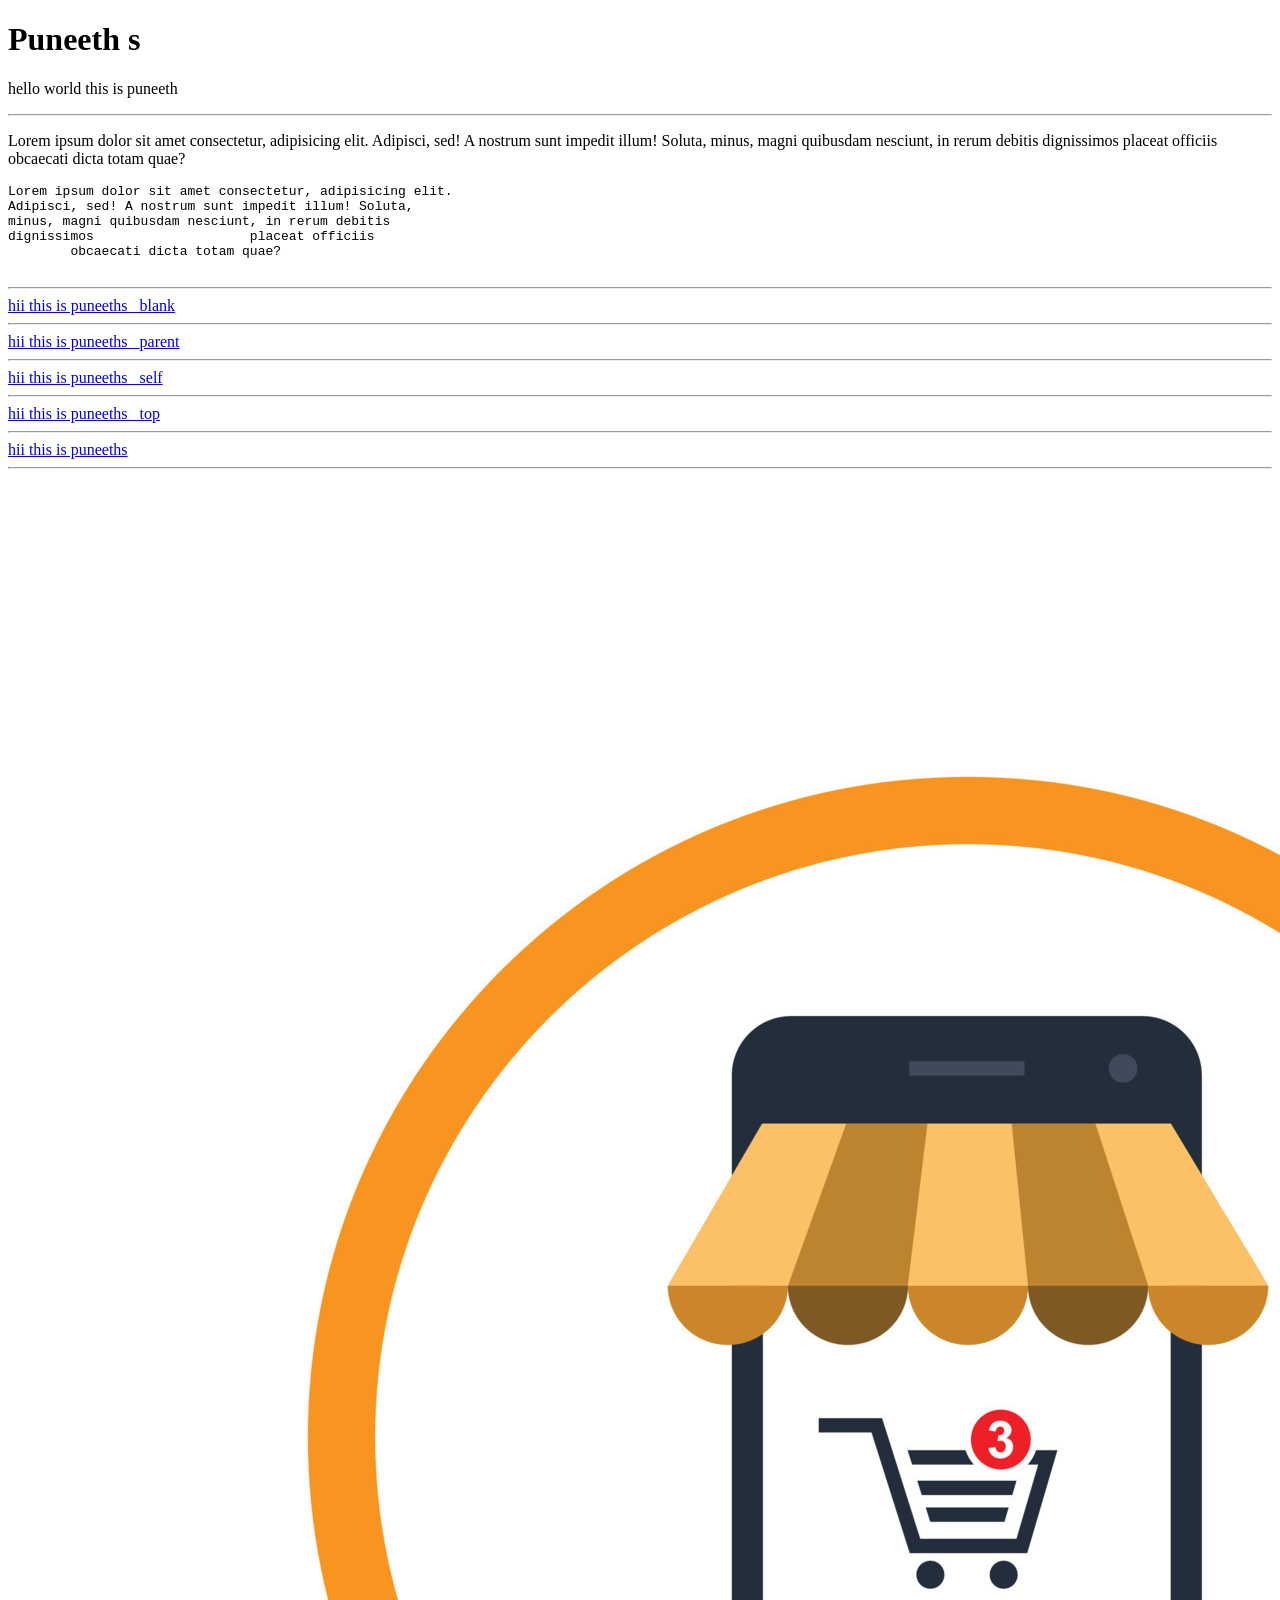
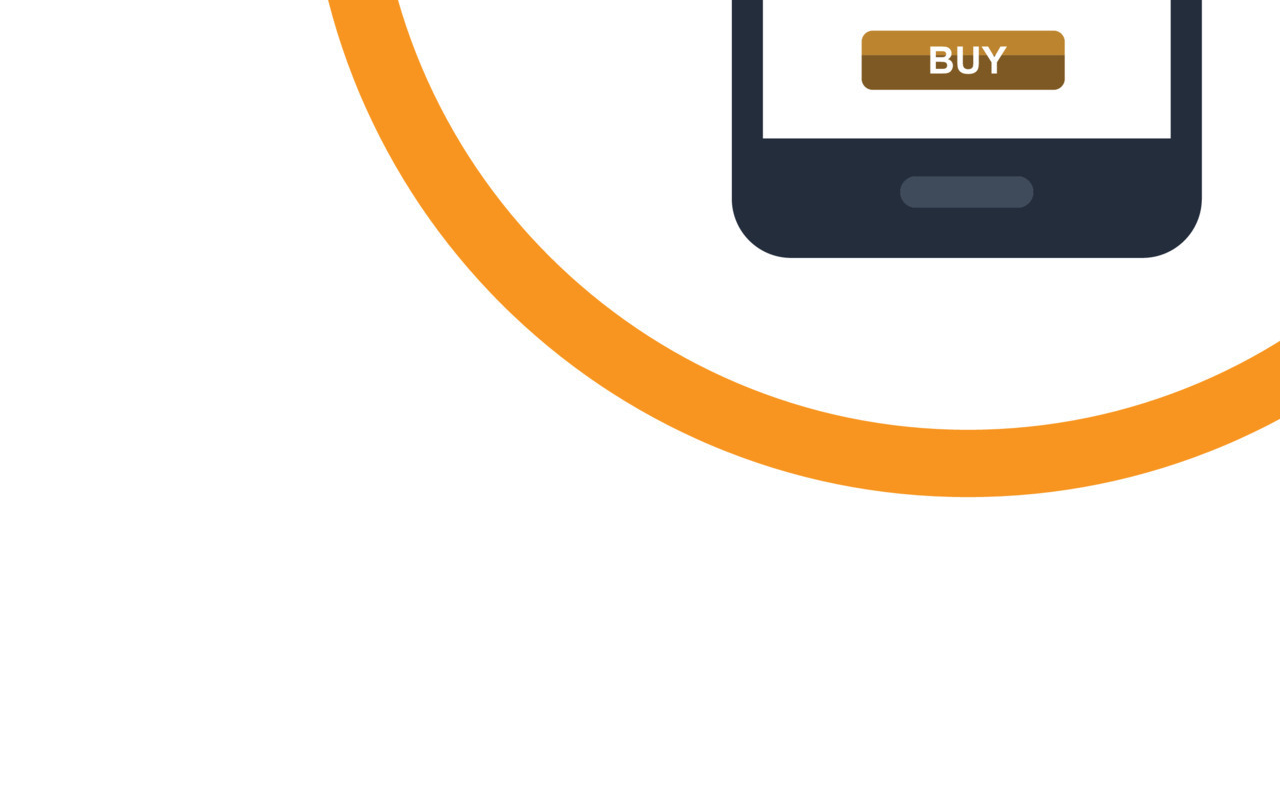
<file: index.html>
<!-- its a document type of html -->
<!DOCTYPE html>

<!-- this is html document   what is lang="en"  =>
 the a language where en is english -->

<!-- what is attrubute 
  some additional information about the element or a tag 
 -->
<html lang="en">

<!-- html have 2 children
head ?
body ?
-->

<head>
    <!-- meta tag 
     chartset = "UTF-8" 
    -->
    <meta charset="UTF-8">

    <!-- viewport -->
    <meta name="viewport" content="width=device-width, initial-scale=1.0">

    <link rel="icon" href="./image.png">

    <title>xyz</title>
</head>

<body>


    <h1>Puneeth s </h1>
    <p>hello world this is puneeth</p>

    <hr>

    <!-- p {
    display: block;
    margin-block-start: 1em;
    margin-block-end: 1em;
    margin-inline-start: 0px;
    margin-inline-end: 0px;
    unicode-bidi: isolate;
} -->

    <p>
        Lorem ipsum dolor sit amet consectetur, adipisicing elit.
        Adipisci, sed! A nostrum sunt impedit illum! Soluta,
        minus, magni quibusdam nesciunt, in rerum debitis
        dignissimos placeat officiis
        obcaecati dicta totam quae?
    </p>


    <!-- Pre {
    display: block;
    font-family: monospace;
    unicode-bidi: isolate;
    white-space: pre;
    white-space-collapse: ;
    text-wrap-mode: ;
    margin-block: 1em 1em;
    margin-block-start: ;
    margin-block-end: ;
    margin-inline: 0px;
    margin-inline-start: ;
    margin-inline-end: ;
} -->

    <pre>Lorem ipsum dolor sit amet consectetur, adipisicing elit. 
Adipisci, sed! A nostrum sunt impedit illum! Soluta,
minus, magni quibusdam nesciunt, in rerum debitis
dignissimos                    placeat officiis 
        obcaecati dicta totam quae?
    </pre>

    <hr>



    <a target="_blank"
        href="https://www.amazon.in/?tag=msndeskabkin-21&ref=pd_sl_3nvnap9gn3_e&adgrpid=1319415610409622&hvadid=82463739609610&hvnetw=o&hvqmt=e&hvbmt=be&hvdev=c&hvlocint=&hvlocphy=116074&hvtargid=kwd-82464407407007:loc-90&hydadcr=5622_2377266&mcid=e38656c3f41e34238d375bdea9d144ba">
        hii this is puneeths _blank</a>


    <br>
    <hr>

    <a target="_parent"
        href="https://www.amazon.in/?tag=msndeskabkin-21&ref=pd_sl_3nvnap9gn3_e&adgrpid=1319415610409622&hvadid=82463739609610&hvnetw=o&hvqmt=e&hvbmt=be&hvdev=c&hvlocint=&hvlocphy=116074&hvtargid=kwd-82464407407007:loc-90&hydadcr=5622_2377266&mcid=e38656c3f41e34238d375bdea9d144ba">
        hii this is puneeths _parent</a>
    <br>
    <hr>
    <a target="_self"
        href="https://www.amazon.in/?tag=msndeskabkin-21&ref=pd_sl_3nvnap9gn3_e&adgrpid=1319415610409622&hvadid=82463739609610&hvnetw=o&hvqmt=e&hvbmt=be&hvdev=c&hvlocint=&hvlocphy=116074&hvtargid=kwd-82464407407007:loc-90&hydadcr=5622_2377266&mcid=e38656c3f41e34238d375bdea9d144ba">
        hii this is puneeths _self</a>

    <br>
    <hr>
    <a target="_top"
        href="https://www.amazon.in/?tag=msndeskabkin-21&ref=pd_sl_3nvnap9gn3_e&adgrpid=1319415610409622&hvadid=82463739609610&hvnetw=o&hvqmt=e&hvbmt=be&hvdev=c&hvlocint=&hvlocphy=116074&hvtargid=kwd-82464407407007:loc-90&hydadcr=5622_2377266&mcid=e38656c3f41e34238d375bdea9d144ba">
        hii this is puneeths _top</a>



    <br>
    <hr>
    <a
        href="https://www.amazon.in/?tag=msndeskabkin-21&ref=pd_sl_3nvnap9gn3_e&adgrpid=1319415610409622&hvadid=82463739609610&hvnetw=o&hvqmt=e&hvbmt=be&hvdev=c&hvlocint=&hvlocphy=116074&hvtargid=kwd-82464407407007:loc-90&hydadcr=5622_2377266&mcid=e38656c3f41e34238d375bdea9d144ba">
        hii this is puneeths </a>



    <br>
    <hr>
    <img src="./image.png" alt="">







</body>

</html>
</file>
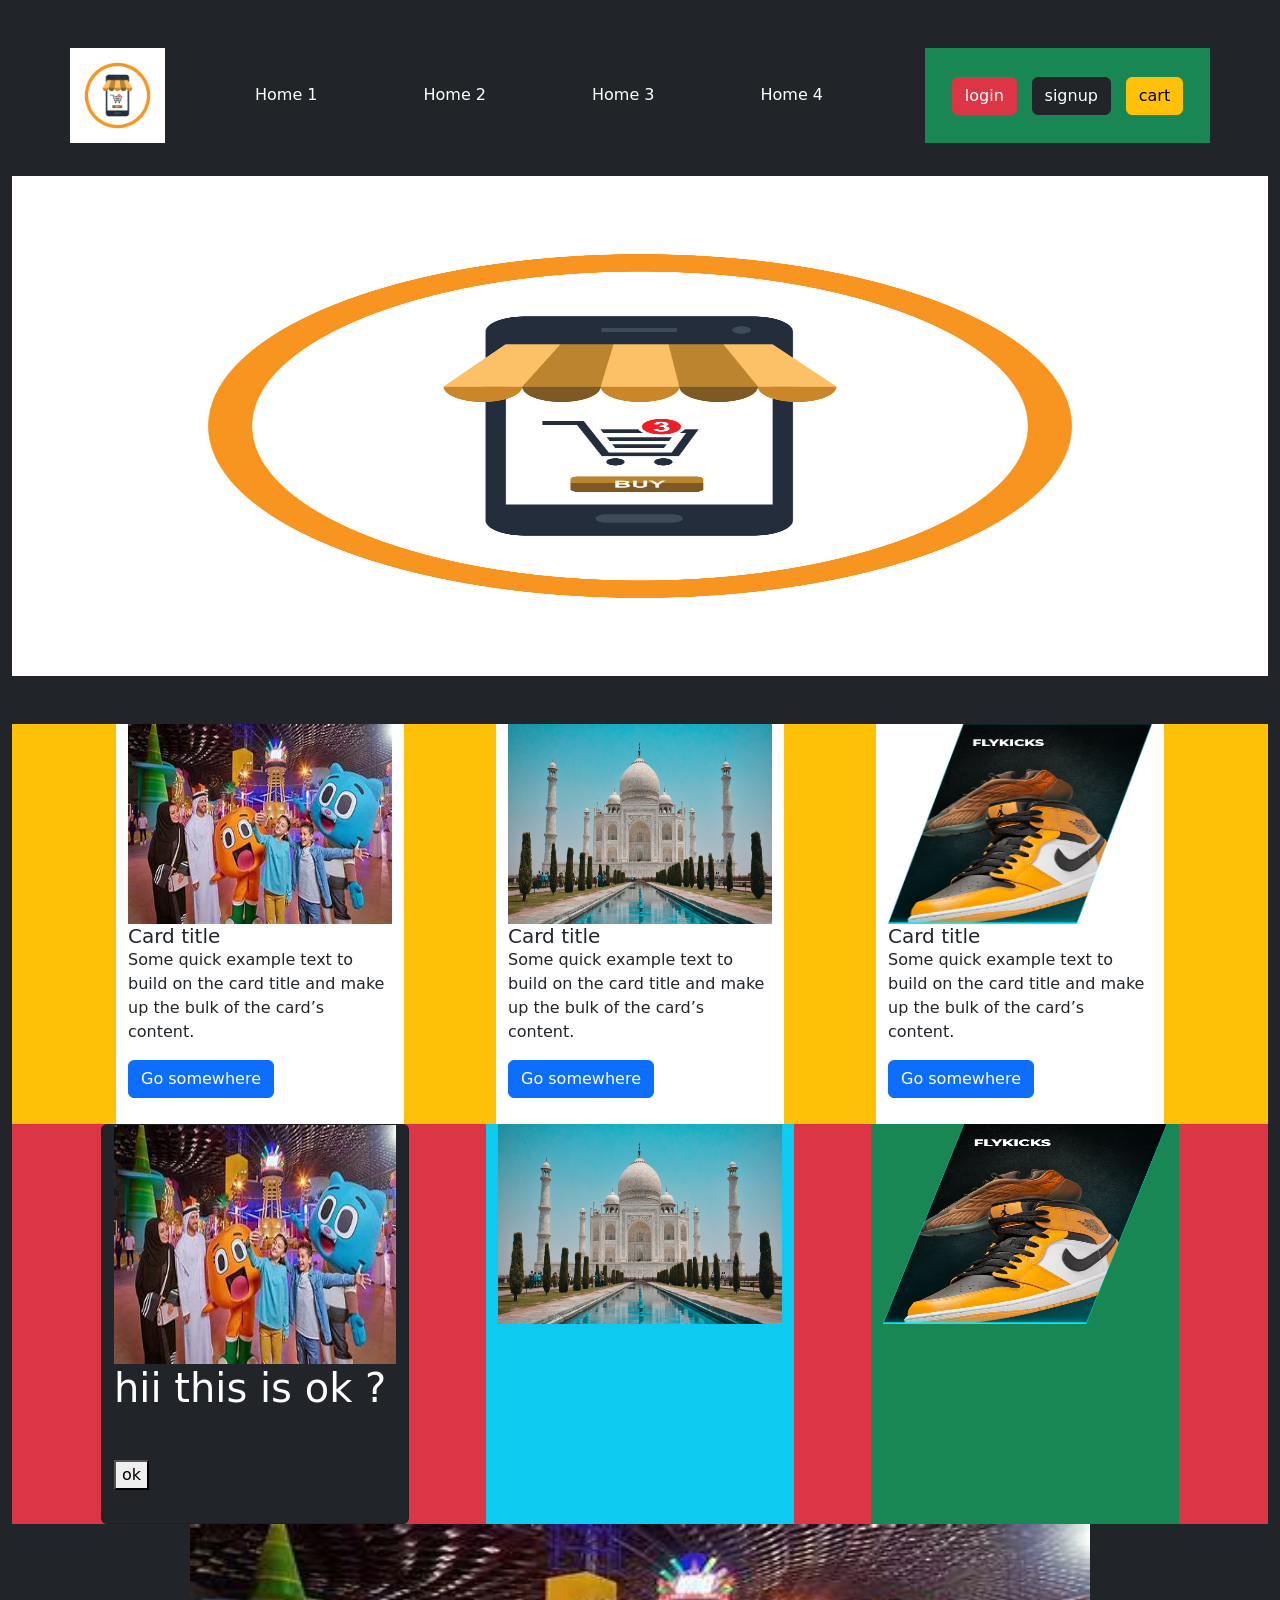
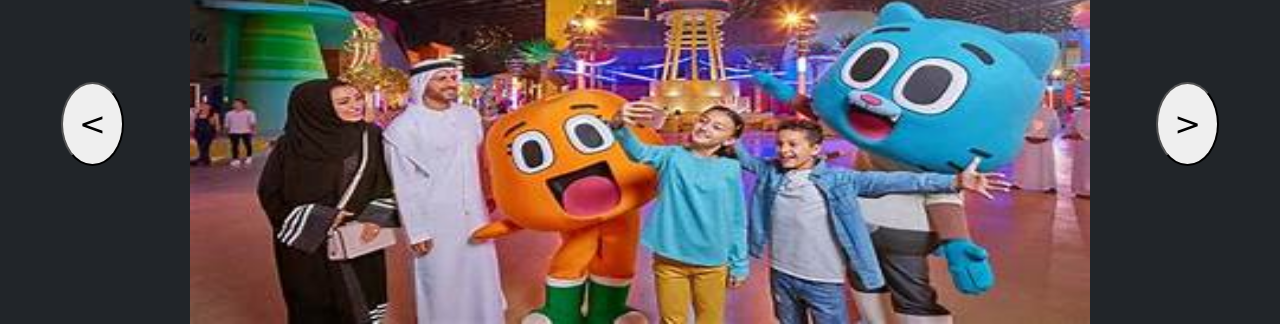
<file: day10/index.html>
<!doctype html>
<html lang="en">
  <head>
    <meta charset="utf-8" />
    <meta name="viewport" content="width=device-width, initial-scale=1" />
    <title>Bootstrap demo</title>
    <link
      href="https://cdn.jsdelivr.net/npm/bootstrap@5.3.8/dist/css/bootstrap.min.css"
      rel="stylesheet"
      integrity="sha384-sRIl4kxILFvY47J16cr9ZwB07vP4J8+LH7qKQnuqkuIAvNWLzeN8tE5YBujZqJLB"
      crossorigin="anonymous"
    />

    <style>
      .imgs {
        width: 100%;
        height: 100%;
      }
    </style>
  </head>
  <body>
    <main class="container-fluid bg-dark d-flex justify-content-center align-items-center flex-column" style="cursor: pointer">
      <!-- navbar start -->
      <nav class="container row mt-5 p-0" style="height: 80px">
        <div class="col-1 bg-primary p-0">
          <img src="../image.png" class="imgs" alt="" />
        </div>

        <div class="nav nav-underline d-flex align-items-center justify-content-evenly col-8">
          <a href="" class="nav-link text-white">Home 1</a>
          <a href="" class="nav-link text-white">Home 2</a>
          <a href="" class="nav-link text-white">Home 3</a>
          <a href="" class="nav-link text-white">Home 4</a>
        </div>

        <div class="col-3 bg-success d-flex align-items-center justify-content-evenly">
          <button class="btn btn-danger">login</button>
          <button class="btn btn-dark">signup</button>
          <button class="btn btn-warning">cart</button>
        </div>
      </nav>

      <!-- section1 start -->

      <section class="container-fluid row mt-5 bg-success" style="height: 500px; padding: 0">
        <img src="../image.png" alt="" height="100%" width="100%" class="p-0" />
      </section>

      <!-- section2 start -->
      <section class="container-fluid row mt-5 bg-warning d-flex justify-content-evenly align-content-between" style="height: 400px">
        <!-- card 1 -->
        <div class="col-4 h-100 bg-white" style="width: 18rem">
          <img src="./img1.png" class="h-50 w-100" alt="img1" />
          <div class="card-body">
            <h5 class="card-title">Card title</h5>
            <p class="card-text">Some quick example text to build on the card title and make up the bulk of the card’s content.</p>
            <a href="#" class="btn btn-primary">Go somewhere</a>
          </div>
        </div>

        <!-- card 2 -->

        <div class="col-4 h-100 bg-white" style="width: 18rem">
          <img src="./img2.png" class="h-50 w-100" alt="img2" />
          <div class="card-body">
            <h5 class="card-title">Card title</h5>
            <p class="card-text">Some quick example text to build on the card title and make up the bulk of the card’s content.</p>
            <a href="#" class="btn btn-primary">Go somewhere</a>
          </div>
        </div>

        <!-- card 3 -->
        <div class="col-4 h-100 bg-white" style="width: 18rem">
          <img src="./img3.png" class="h-50 w-100" alt="img3" />
          <div class="card-body">
            <h5 class="card-title">Card title</h5>
            <p class="card-text">Some quick example text to build on the card title and make up the bulk of the card’s content.</p>
            <a href="#" class="btn btn-primary">Go somewhere</a>
          </div>
        </div>
      </section>
      <!-- section3 start -->

      <section class="container-fluid row bg-danger d-flex justify-content-evenly" style="height: 400px">
        <!-- card1 -->
        <div class="card col-3 bg-dark h-100">
          <img src="./img1.png" alt="" style="width: 100%; height: 60%" />
          <div class="h-40">
            <h1 class="text-white">hii this is ok ?</h1>
            <p>this is a paragraph hiiiiii</p>
            <button>ok</button>
          </div>
        </div>
        <!-- card2 -->

        <div class="col-3 bg-info">
          <img src="./img2.png" alt="" style="width: 100%; height: 200px" />
        </div>
        <!-- card3 -->

        <div class="col-3 bg-success">
          <img src="./img3.png" alt="" style="width: 100%; height: 200px" />
        </div>
      </section>

      <!-- section4 start -->

      <section class="container-fluid row  d-flex justify-content-around align-items-center" style="height: 400px">
        <div class="col-1 h-100 d-flex align-items-center justify-content-center">
          <button class="p-3" style="border-radius: 50%; font-size: xx-large"><</button>
        </div>

        <div class="col-9  h-100 d-flex  overflow-auto">
          <img src="./img1.png" alt="" style="width: 100%; height: 100%" />
        </div>

        <div class="col-1 h-100  d-flex align-items-center justify-content-center">
          <button class="p-3" style="border-radius: 50%; font-size: xx-large">></button>
        </div>
      </section>

      <!-- section5 start -->
      <!-- section6 start -->
    </main>

    <script
      src="https://cdn.jsdelivr.net/npm/bootstrap@5.3.8/dist/js/bootstrap.bundle.min.js"
      integrity="sha384-FKyoEForCGlyvwx9Hj09JcYn3nv7wiPVlz7YYwJrWVcXK/BmnVDxM+D2scQbITxI"
      crossorigin="anonymous"
    ></script>
  </body>
</html>
</file>
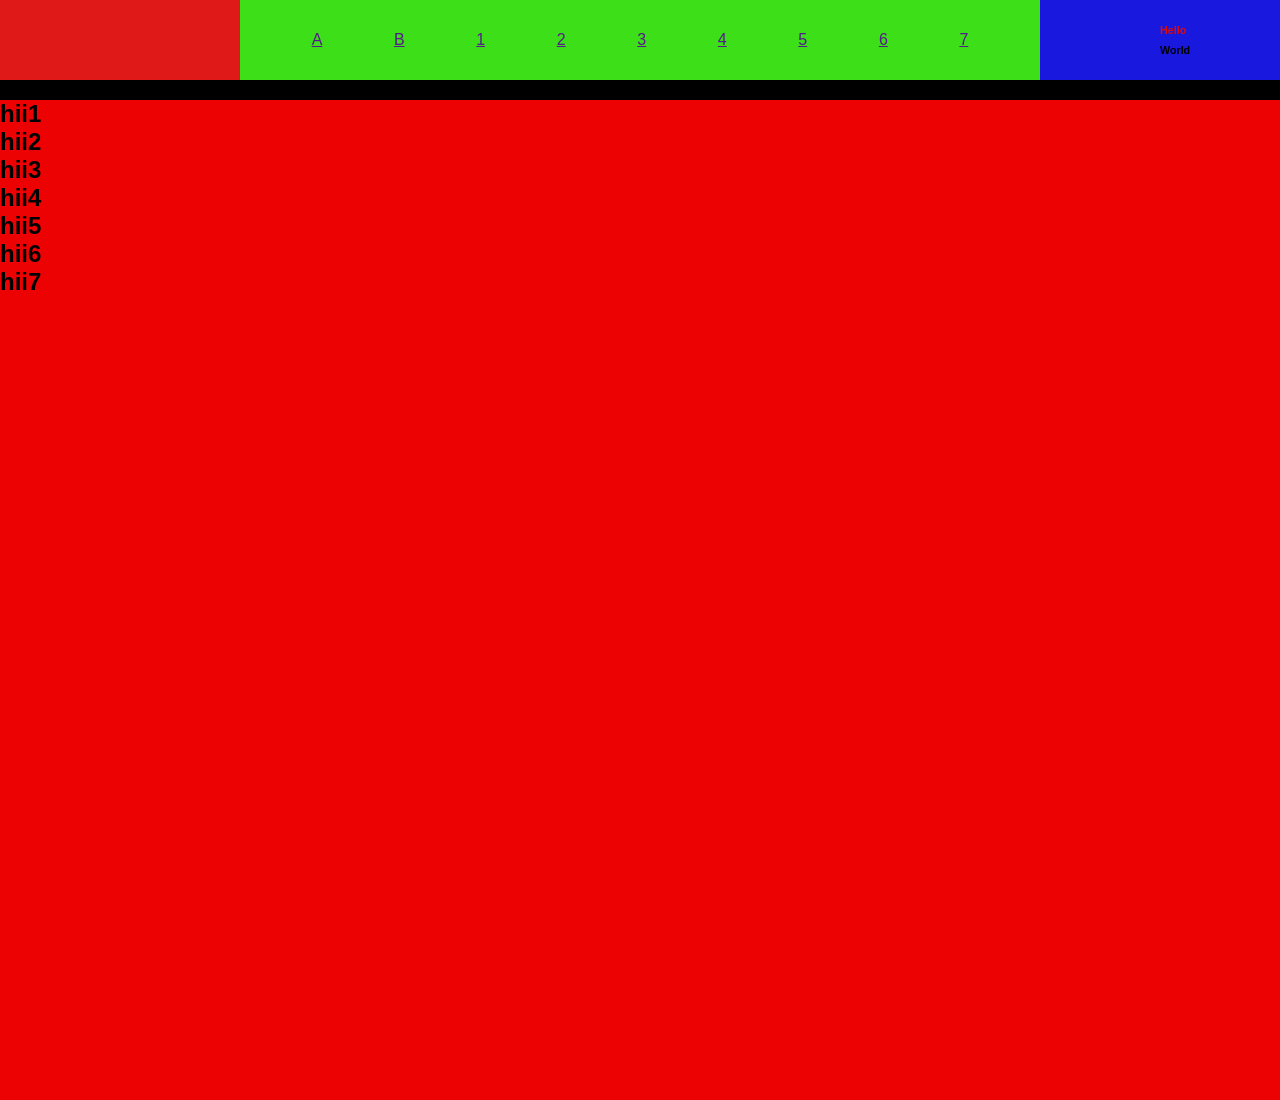
<file: day6/index.html>
<!doctype html>
<html lang="en">
  <head>
    <meta charset="UTF-8" />
    <meta name="viewport" content="width=device-width, initial-scale=1.0" />
    <title>Document</title>

    <link rel="stylesheet" href="./style.css" />
  </head>
  <body>
    <main>
      <!-- start nav -->

      <nav>
        <div class="nav-logo"></div>
        <div class="nav-menu">
          <a href="">A</a>
          <a href="">B</a>
          <a href="">1</a><a href="">2</a><a href="">3</a><a href="">4</a><a href="">5</a><a href="">6</a><a href="">7</a>
        </div>

        <div class="nav-dummy">
          <h6 class="h6">Hello</h6>
          <h6 id="h6">World</h6>
        </div>
      </nav>
      <!-- end nav -->

      <!-- start section1 -->
      <section class="s1">
        <div class="s1-b1">
          <h1>hii1</h1>
          <h1>hii2</h1>
          <h1>hii3</h1>
          <h1>hii4</h1>
          <h1>hii5</h1>
          <h1>hii6</h1>
          <h1>hii7</h1>
        </div>
        <div class="s1-b2"></div>
      </section>
      <!-- end section1 -->

      <!-- start section2 -->

      <section>
        <article class="card">
          <div></div>
          <div></div>
        </article>
        <article class="card">
          <div></div>
          <div></div>
        </article>
        <article class="card">
          <div></div>
          <div></div>
        </article>
        <article class="card">
          <div></div>
          <div></div>
        </article>
        <article class="card">
          <div></div>
          <div></div>
        </article>
        <article class="card">
          <div></div>
          <div></div>
        </article>
      </section>
      <!-- end section2 -->

      <!-- start section3 -->

      <section>
        <article>
          <div></div>
          <div></div>
        </article>
        <article>
          <div></div>
          <div></div>
        </article>
        <article>
          <div></div>
          <div></div>
        </article>
      </section>
      <!-- end section3 -->

      <!-- start section4 -->

      <section></section>
      <!-- end section4 -->

      <!-- start section5 -->

      <section>
        <article></article>
        <article></article>
      </section>
      <!-- end section5 -->

      <!-- start footer -->
      <footer></footer>
      <!-- end footer -->
    </main>
  </body>
</html>
</file>
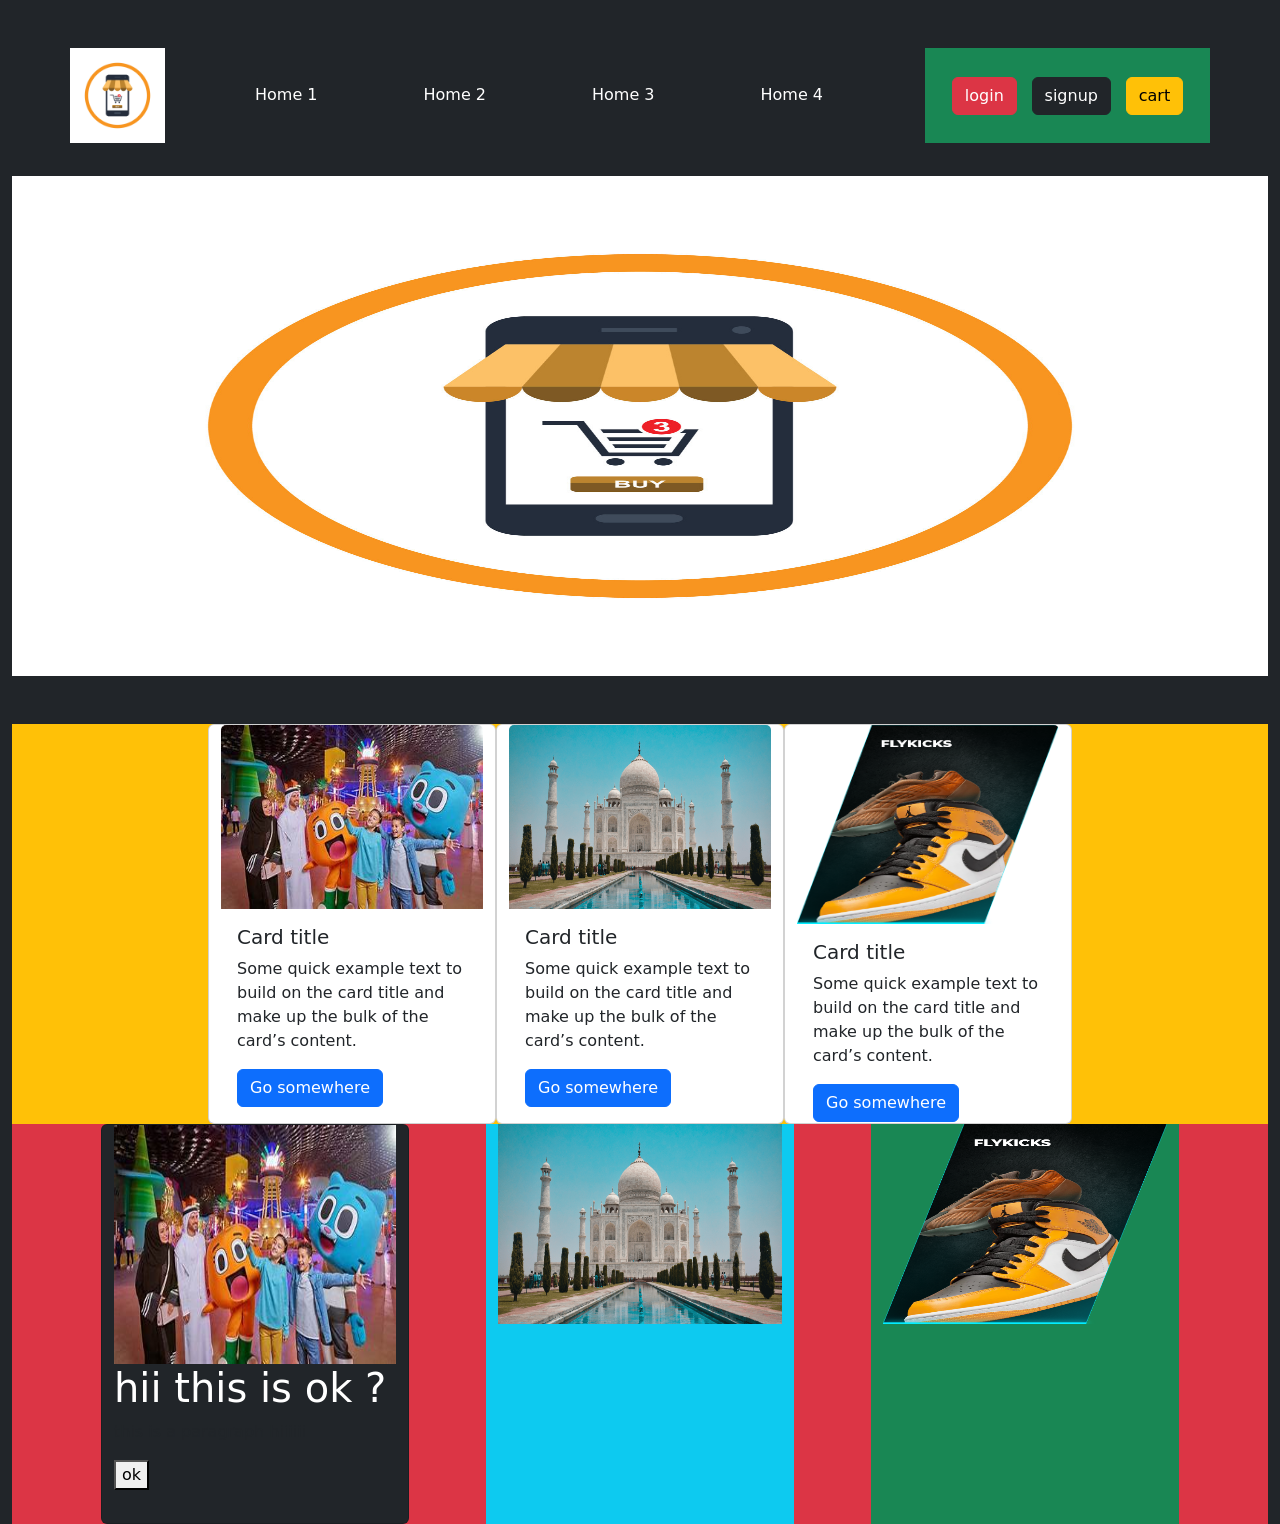
<file: day7-8-9/index.html>
<!doctype html>
<html lang="en">
  <head>
    <meta charset="utf-8" />
    <meta name="viewport" content="width=device-width, initial-scale=1" />
    <title>Bootstrap demo</title>
    <link
      href="https://cdn.jsdelivr.net/npm/bootstrap@5.3.8/dist/css/bootstrap.min.css"
      rel="stylesheet"
      integrity="sha384-sRIl4kxILFvY47J16cr9ZwB07vP4J8+LH7qKQnuqkuIAvNWLzeN8tE5YBujZqJLB"
      crossorigin="anonymous"
    />

    <style>
      .imgs {
        width: 100%;
        height: 100%;
      }
    </style>
  </head>
  <body>
    <main class="container-fluid bg-dark d-flex justify-content-center align-items-center flex-column" style="cursor: pointer">
      <!-- navbar start -->
      <nav class="container row mt-5 p-0" style="height: 80px">
        <div class="col-1 bg-primary p-0">
          <img src="../image.png" class="imgs" alt="" />
        </div>

        <div class="nav nav-underline d-flex align-items-center justify-content-evenly col-8">
          <a href="" class="nav-link text-white">Home 1</a>
          <a href="" class="nav-link text-white">Home 2</a>
          <a href="" class="nav-link text-white">Home 3</a>
          <a href="" class="nav-link text-white">Home 4</a>
        </div>

        <div class="col-3 bg-success d-flex align-items-center justify-content-evenly">
          <button class="btn btn-danger">login</button>
          <button class="btn btn-dark">signup</button>
          <button class="btn btn-warning">cart</button>
        </div>
      </nav>

      <!-- section1 start -->

      <section class="container-fluid row mt-5 bg-success" style="height: 500px; padding: 0">
        <img src="../image.png" alt="" height="100%" width="100%" class="p-0" />
      </section>

      <!-- section2 start -->
      <section class="container-fluid row mt-5 bg-warning d-flex justify-content-center align-content-between" style="height: 400px">
        <!-- card 1 -->
        <div class="card col-3 h-100" style="width: 18rem">
          <img src="./img1.png" class="card-img-top h-50" alt="img1" />
          <div class="card-body">
            <h5 class="card-title">Card title</h5>
            <p class="card-text">Some quick example text to build on the card title and make up the bulk of the card’s content.</p>
            <a href="#" class="btn btn-primary">Go somewhere</a>
          </div>
        </div>

        <!-- card 2 -->

        <div class="card col-3 h-100" style="width: 18rem">
          <img src="./img2.png" class="card-img-top h-50" alt="img2" />
          <div class="card-body">
            <h5 class="card-title">Card title</h5>
            <p class="card-text">Some quick example text to build on the card title and make up the bulk of the card’s content.</p>
            <a href="#" class="btn btn-primary">Go somewhere</a>
          </div>
        </div>

        <!-- card 3 -->
        <div class="card col-3 h-100" style="width: 18rem">
          <img src="./img3.png" class="card-img-top h-50" alt="img3" />
          <div class="card-body">
            <h5 class="card-title">Card title</h5>
            <p class="card-text">Some quick example text to build on the card title and make up the bulk of the card’s content.</p>
            <a href="#" class="btn btn-primary">Go somewhere</a>
          </div>
        </div>
      </section>
      <!-- section3 start -->

      <section class="container-fluid row bg-danger d-flex justify-content-evenly" style="height: 400px">
        <!-- card1 -->
        <div class="card col-3 bg-dark h-100" >
          <img src="./img1.png" alt="" style="width: 100%; height: 60%;">
          <div class="h-40">
            <h1 class=" text-white">hii this is ok ? </h1>
             <p>this is a paragraph hiiiiii</p>
             <button>ok</button>
          </div>

        </div>
        <!-- card2 -->

        <div class="col-3 bg-info">

          <img src="./img2.png" alt="" style="width: 100%; height: 200px;">

        </div>
        <!-- card3 -->

        <div class="col-3 bg-success">
          <img src="./img3.png" alt="" style="width: 100%; height: 200px;">


        </div>
      </section>

      <!-- section4 start -->
      <!-- section5 start -->
      <!-- section6 start -->
    </main>

    <script
      src="https://cdn.jsdelivr.net/npm/bootstrap@5.3.8/dist/js/bootstrap.bundle.min.js"
      integrity="sha384-FKyoEForCGlyvwx9Hj09JcYn3nv7wiPVlz7YYwJrWVcXK/BmnVDxM+D2scQbITxI"
      crossorigin="anonymous"
    ></script>
  </body>
</html>
</file>
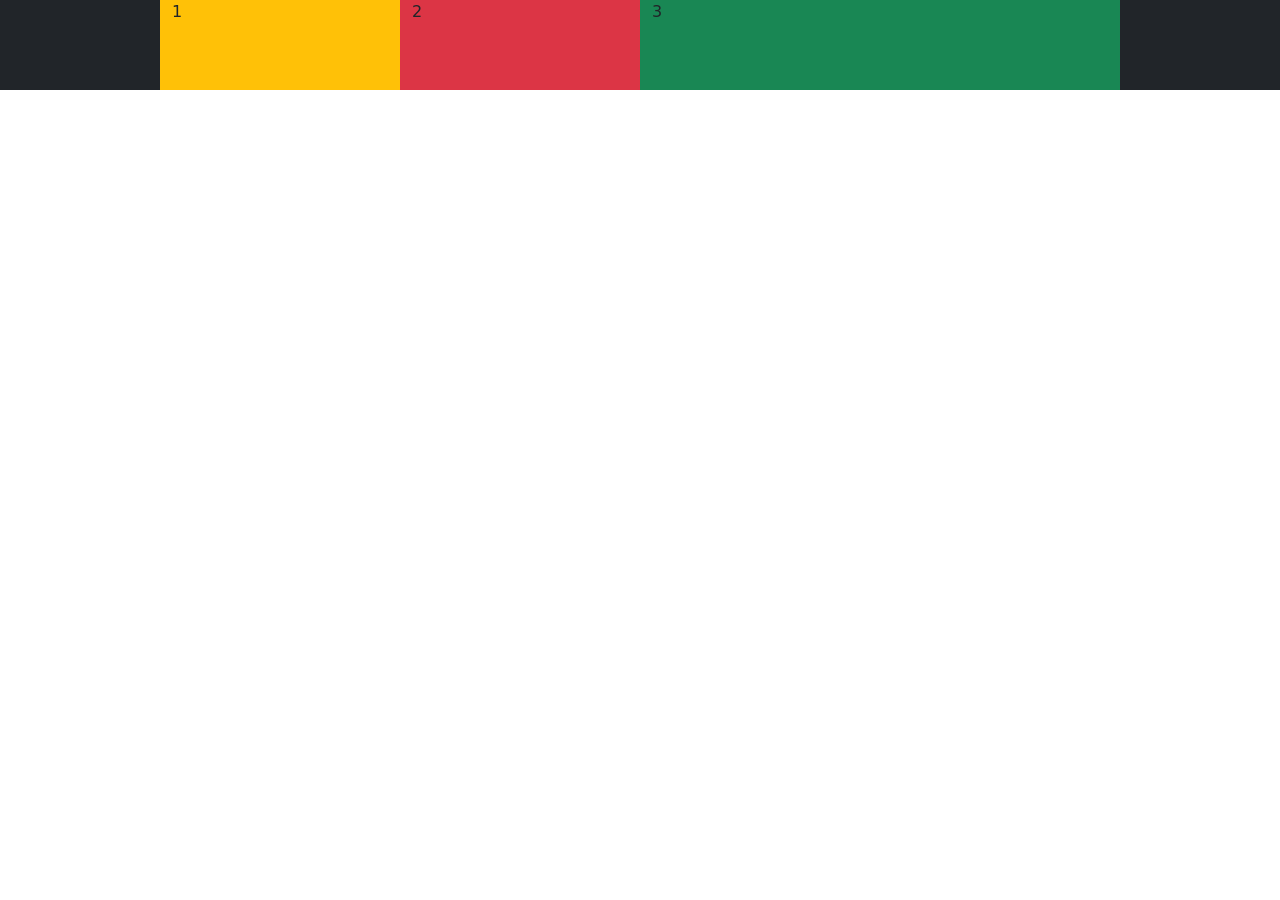
<file: day8/index.html>
<!doctype html>
<html lang="en">
  <head>
    <meta charset="UTF-8" />
    <meta name="viewport" content="width=device-width, initial-scale=1.0" />

    <title>Bootstrap Layout</title>

    <!-- Bootstrap CSS -->
    <link
      href="https://cdn.jsdelivr.net/npm/bootstrap@5.3.8/dist/css/bootstrap.min.css"
      rel="stylesheet"
    />

    <style>
      * {
        margin: 0;
        padding: 0;
        box-sizing: border-box;
      }

   
     

      section {
        height: 200px;
        background: white;
        margin-top: 20px;
        border-radius: 10px;
      }
    </style>
  </head>

  <body>
    <main class="w-100 bg-dark d-flex justify-content-center align-items-center">
      <!-- NAVBAR -->
      <nav
        class="row bg-light w-75 "
        style="height: 90px"
      >
        <div
          class="col-3 bg-warning "
        >
          1
        </div>

        <div
          class="col-3 bg-danger "
        >
          2
        </div>

        <div
          class="col-6 bg-success "
        >
          3
        </div>
      </nav>

        </main>

    <!-- Bootstrap JS -->
    <script src="https://cdn.jsdelivr.net/npm/bootstrap@5.3.8/dist/js/bootstrap.bundle.min.js"></script>
  </body>
</html>
</file>
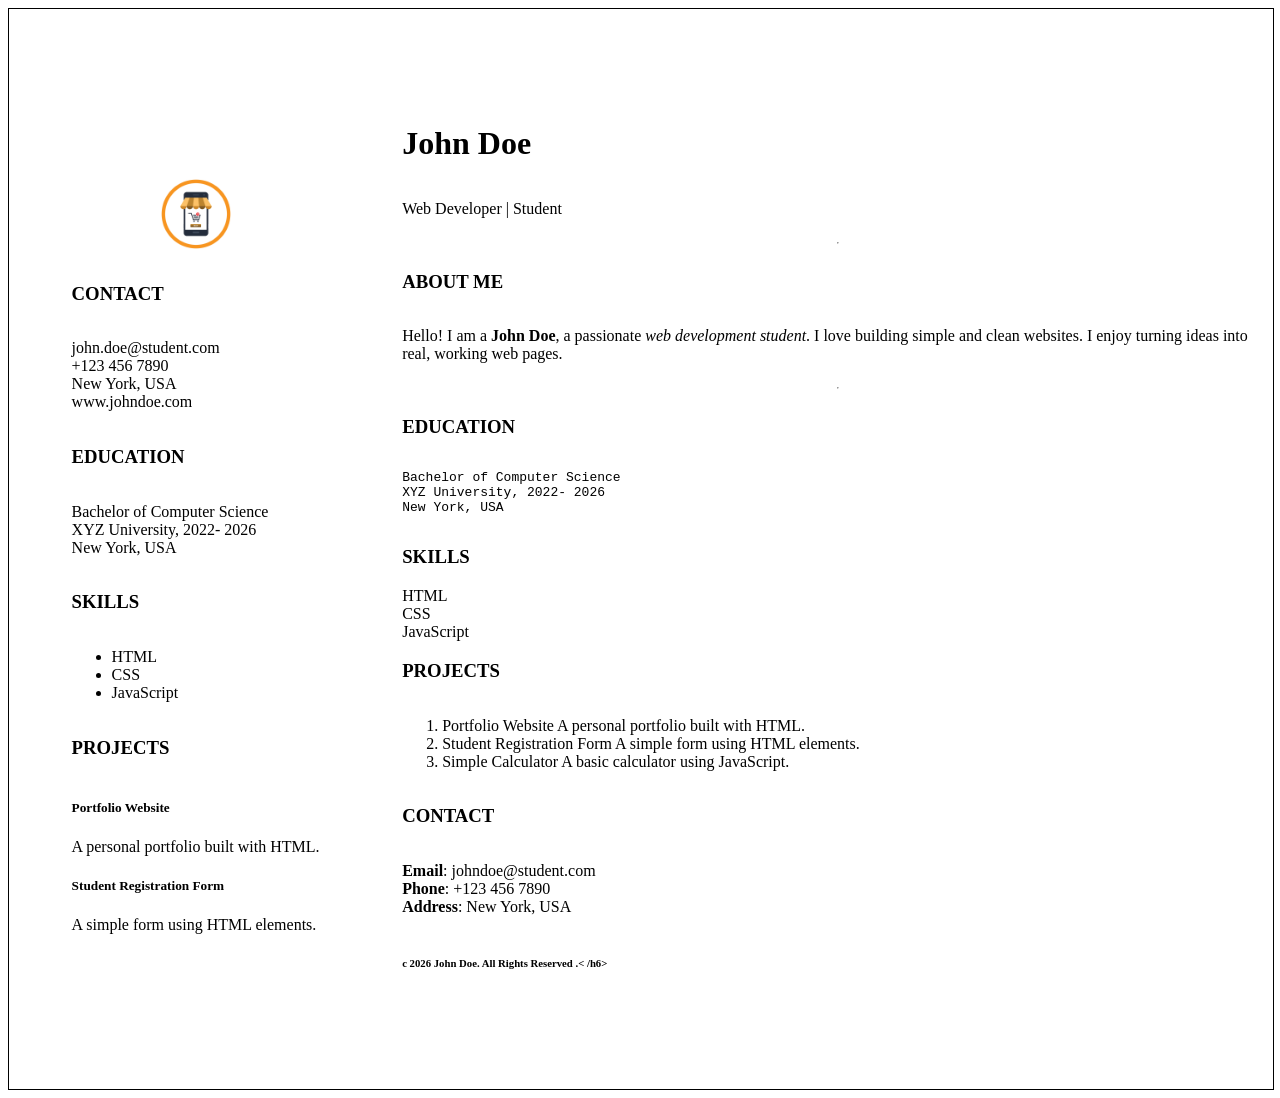
<file: day2.html>
<!DOCTYPE html>
<html lang="en">

<head>
    <meta charset="UTF-8">
    <meta name="viewport" content="width=device-width, initial-scale=1.0">
    <title>Document</title>
</head>

<body>

    <!-- list -->
    <!-- <ol style="list-style-type: upper-roman;">
        <li>Item 1</li>
        <li>Item 2</li>
        <li>Item 3</li>
        <li>Item 4</li>
    </ol>

    <h1>sheel</h1>
    <h1>leela</h1>
    <h1>mala</h1>
    <h1>hema</h1>


    <ol start="5">
        <li>Item 5</li>
        <li>Item 6</li>
        <li>Item 7</li>
        <li>Item 8</li>
    </ol>


    <dl>
        <dt>Item 1</dt>
        <dd>Description 1</dd>
        <dt>Item 2</dt>
        <dd>Description 2</dd>
        <dt>Item 3</dt>
        <dd>Description 3</dd>
        <dt>Item 4</dt>
        <dd>Description 4</dd>
    </dl>
 -->

    <!-- 
    <ul >
        <li>Item 1</li>
        <li>Item 2</li>
        <li>Item 3</li>
        <li>Item 4</li>
    </ul>

    <h1>sheel</h1>
    <h1>leela</h1>
    <h1>mala</h1>
    <h1>hema</h1>

    <ul>
        <li>Item 1</li>
        <li>Item 2</li>
        <li>Item 3</li>
        <li>Item 4</li>
    </ul> -->
<div style="height: 120vh; 
width: 100%; 
display: flex;
 border: 1px solid black; ">
    
    <div style=" width: 30%;
      display: flex; 
        justify-content: center; 
        align-items: center; 
        flex-flow: column; ">

     <img src="./image.png" alt=""
      style="height:100px; 
     width: 100px;
      border-radius: 50%;">
     
     <div style="   
      display: flex;
       flex-flow: column; 
       align-items: start; 
       justify-content: center;">
        
        <h3> CONTACT</h3>
        <p> john.doe@student.com <br>
            +123 456 7890 <br>
            New York, USA<br>
            www.johndoe.com</p>


        <h3> EDUCATION</h3>
        <p>
            Bachelor of Computer Science <br>
            XYZ University, 2022- 2026 <br>
            New York, USA <br>
        </p>

        <h3>SKILLS</h3>
        <ul>
            <li>HTML</li>
            <li>CSS</li>
            <li>JavaScript</li>
        </ul>

        <h3>PROJECTS</h3>
        <h5> Portfolio Website</h5> 
        A personal portfolio built with HTML.
          
        <h5> Student Registration Form</h5>
        A simple form using HTML elements.
     </div>

    </div>



    <div 
    style="width: 70%;
    
      display: flex;
       justify-content: center;
        align-items: start; 
        flex-direction: column;
         padding-left:20px ;">

        <h1>John Doe</h1>
        <p>Web Developer | Student</p>
        <hr>
        <h3>ABOUT ME</h3>



        <p>Hello! I am a <b>John Doe</b>, a passionate <i>web development student</i>.
            I love building simple and clean websites. I enjoy turning ideas into real,
            working web pages.</p>

        <hr>

        <h3>EDUCATION</h3>
        <pre>Bachelor of Computer Science
XYZ University, 2022- 2026
New York, USA
</pre>

        <h3>SKILLS</h3>
        HTML<br>
        CSS<br>
        JavaScript


        <h3>PROJECTS</h3>

        <ol>
            <li>Portfolio Website
                A personal portfolio built with HTML.</li>
            <li>

                Student Registration Form
                A simple form using HTML elements.</li>
            <li>

                Simple Calculator
                A basic calculator using JavaScript.
            </li>
        </ol>




        <h3>CONTACT</h3>
        <p> <strong>Email</strong>: johndoe@student.com<br>
            <strong>Phone</strong>: +123 456 7890<br>
            <strong>Address</strong>: New York, USA
        </p>

        <h6>c 2026 John Doe. All Rights Reserved .< /h6>


    </div>


</div>
</body>

</html>
</file>
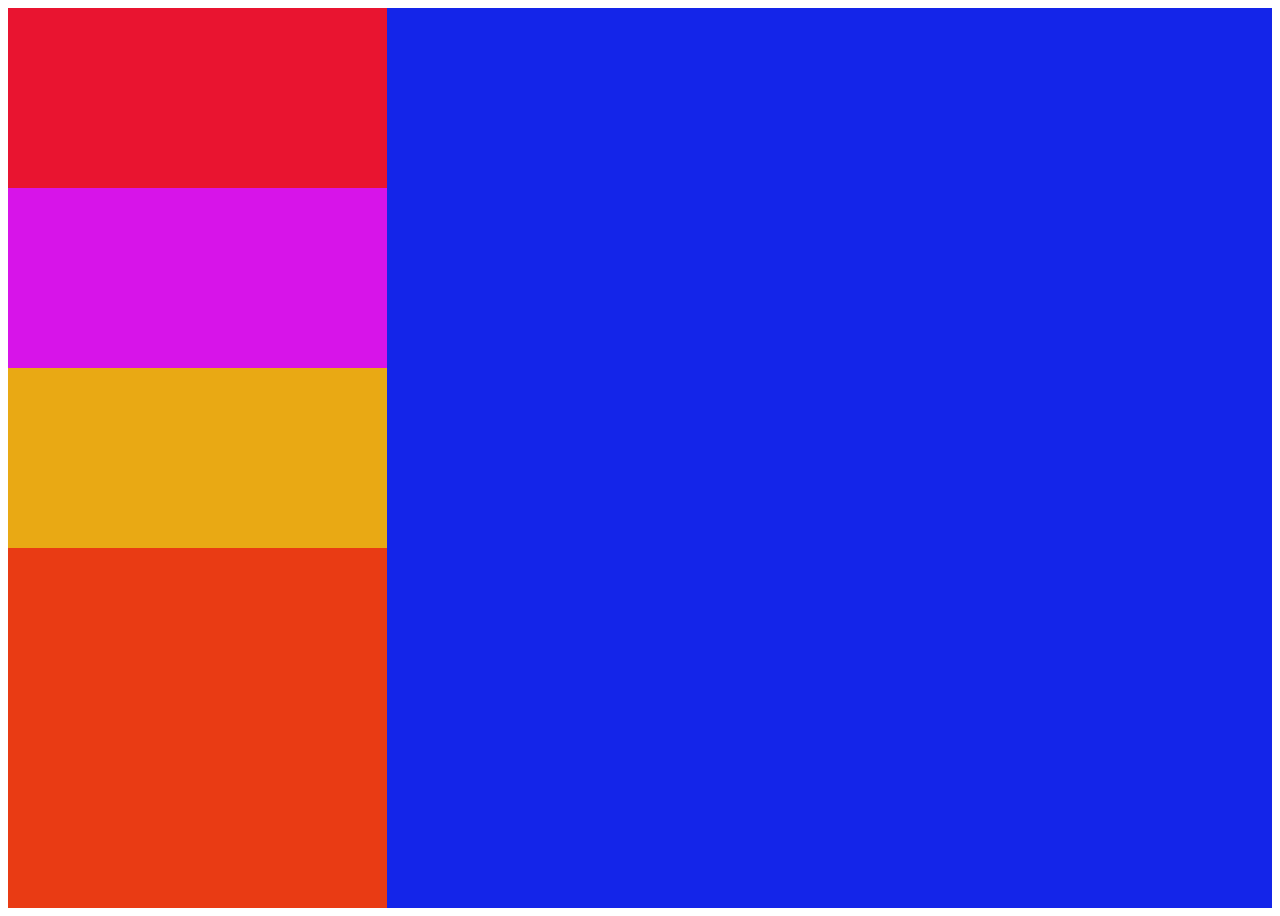
<file: day3.1.html>
<!DOCTYPE html>
<html lang="en">
<head>
    <meta charset="UTF-8">
    <meta name="viewport" content="width=device-width, initial-scale=1.0">
    <title>Document</title>
    <link rel="stylesheet" href="./day3.1.css">
</head>
<body>
    

    <div class="codegnan">

     <div class="java">
      
        <div class="java-1"></div>
        <div class="java-2"></div>
        <div class="java-3"></div>
        <div class="java-4"></div>


     </div>
     <div class="python"></div>

    </div>




</body>
</html>
</file>
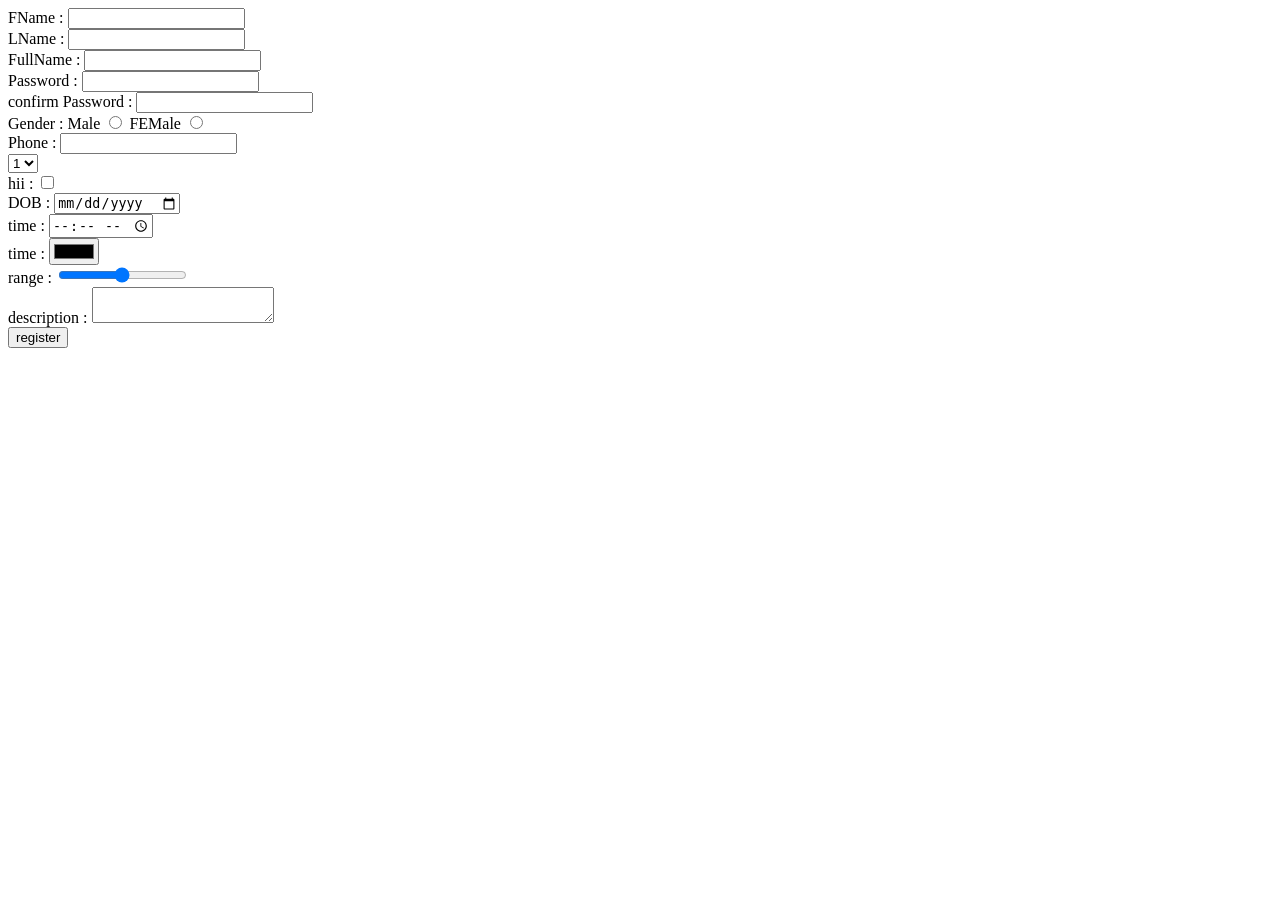
<file: day4.html>
<!DOCTYPE html>
<html lang="en">

<head>
    <meta charset="UTF-8">
    <meta name="viewport" content="width=device-width, initial-scale=1.0">
    <title>Document</title>
</head>

<body>

    <div>
        

    </div>

    <form action="" onsubmit="">

        <div>
            <label for="">FName :</label>
            <input type="text">
        </div>
        <div>
            <label for="">LName :</label>
            <input type="text">
        </div>


        <div>
            <label for="">FullName :</label>
            <input type="email">
        </div>

        <div>
            <label for="">Password :</label>
            <input type="password">
        </div>

        <div>
            <label for="">confirm Password :</label>
            <input type="password">
        </div>


        <div>
            <label for="">Gender :</label>

            <label for="">Male</label>
            <input type="radio">


            <label for="">FEMale</label>
            <input type="radio">
        </div>
        <div>
            <label for=""> Phone :</label>
            <input type="text">
        </div>
        <div>
            <select name="" id="">
                <option value="">1 </option>
                <option value="">2 </option>
            </select>
        </div>

        <div>
            <label for="">hii :</label>
            <input type="checkbox">
        </div>
        <div>
            <label for="">DOB :</label>
            <input type="date">
        </div>
        <div>
            <label for=""> time :</label>
            <input type="time">
        </div>

        <div>
            <label for=""> time :</label>
            <input type="color">
        </div>

        <div>
            <label for=""> range :</label>
            <input type="range">
        </div>


        <label for=""> description :</label>

        <textarea name="" id="">

        </textarea>


        <div>
            <!-- <input type="submit"> -->
             <button> register</button>
        </div>



    </form>

</body>

</html>
</file>
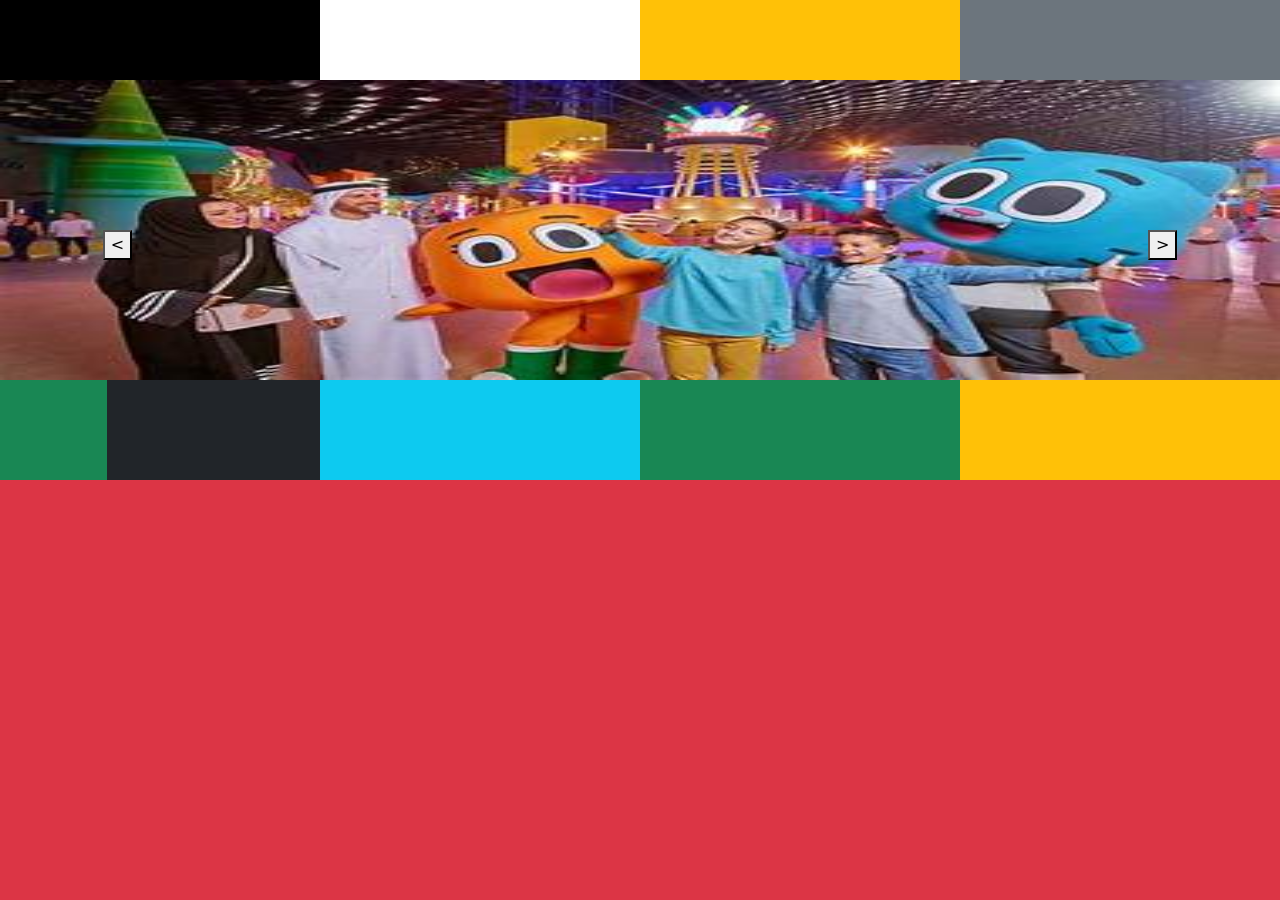
<file: day10/task.html>
<!doctype html>
<html lang="en">
  <head>
    <meta charset="utf-8" />
    <meta name="viewport" content="width=device-width, initial-scale=1" />
    <title>Bootstrap demo</title>
    <link
      href="https://cdn.jsdelivr.net/npm/bootstrap@5.3.8/dist/css/bootstrap.min.css"
      rel="stylesheet"
      integrity="sha384-sRIl4kxILFvY47J16cr9ZwB07vP4J8+LH7qKQnuqkuIAvNWLzeN8tE5YBujZqJLB"
      crossorigin="anonymous"
    />
  </head>
  <body>
    <main class="container-fluid bg-danger" style="height: 100vh">
      <nav class="row bg-primary" style="height: 80px">
        <div class="col bg-black"></div>
        <div class="col bg-white"></div>
        <div class="col bg-warning"></div>
        <div class="col bg-secondary"></div>
      </nav>

      <section class="row bg-black" style="height: 300px; background-image: url(./img1.png); background-size: 100% 100%; background-repeat: no-repeat; position: relative">
        <div class="col-1 d-flex justify-content-center align-items-center" style="position: absolute; top: 50%; left: 5%">
          <button><</button>
        </div>
        <div class="col-1 d-flex justify-content-center align-items-center" style="position: absolute; top: 50% ;right:5%">
          <button>></button>
        </div>
      </section>


     <section class="row bg-black" style="height: 100px">
        <article class="col bg-white">
            <div class="row h-100" >
                <div class="col-4 bg-success"></div>
                <div class="col-8 bg-dark"></div>
            </div>
        </article>
        <article class="col bg-info"></article>
        <article class="col bg-success"></article>
        <article class="col bg-warning"></article>
     </section>



    </main>

    <script
      src="https://cdn.jsdelivr.net/npm/bootstrap@5.3.8/dist/js/bootstrap.bundle.min.js"
      integrity="sha384-FKyoEForCGlyvwx9Hj09JcYn3nv7wiPVlz7YYwJrWVcXK/BmnVDxM+D2scQbITxI"
      crossorigin="anonymous"
    ></script>
  </body>
</html>
</file>
<file: day6/style.css>
* {
  margin: 0;
  padding: 0;
  box-sizing: border-box;
  font-family: Arial, Helvetica, sans-serif;
}

main {
  width: 100%;
  height: 100vh;
  background-color: black;
}

nav {
  width: 100%;
  height: 80px;
  background-color: #fff;
  display: flex;
  position: fixed;
  z-index: 1;
}

.nav-logo {
  flex: 0.3;
  height: 100%;
  background-color: #df1818;
}

.nav-menu {
  flex: 1;
  height: 100%;
  background-color: #3ddf18;
  display: flex;
  justify-content: space-evenly;
  align-items: center;
}

.nav-dummy {
  flex: 0.3;
  height: 100%;
  background-color: #1818df;

  display: block;
  position: relative;
  /* position: absolute; */
  /* text-align: center; */
}

.h6 {
  position: absolute;
  top: 20px;
  left: 50%;
  line-height: 20px;
  color: #de0a0a;
}
#h6 {
  position: absolute;
  top: 40px;
  left: 50%;
  line-height: 20px;
}

/* end of navbar */

/* start of section1 */

.s1 {
  width: 100%;
  height: 1000px;
  background-color: #ec0202;
  display: flex;
  position: absolute;
  top: 100px;
}

/* .s1-b1 {
  width: 50%;
  height: 100%;
  background-color: #2c18df;
}

.s1-b2 {
  width: 50%;
  height: 100%;
  background-color: #dfaa18;
} */

/* mobile responsive */

@media screen and (max-width: 576px) {
  .nav-logo {
    
    background-color: gray;
  }
 .nav-dummy {
    flex:1;
    display: block;
  } 

  .nav-menu {
  
  display: none;

}
}

/* tablet responsive */
@media screen and (min-width: 577px) and (max-width: 1200px) {
  .nav-logo {
    background-color: rgb(8, 217, 236);
  }
}

/* laptop responsive */
</file>
<file: day3.1.css>
.codegnan {
    width: 100%;
    height: 100vh;
    background-color: black;
    display: flex;
}

.java {
    width: 30%;
    height: 100%;
    background-color: #de8d8d;
}

.python {
    width: 70%;
    height: 100%;
    background-color: #1425e9;
}

.java-1 {
    width: 100%;
    height: 20%;
    background-color: #e91430;
}

.java-2 {
    width: 100%;

    height: 20%;
    background-color: #d714e9;
}

.java-3 {
    width: 100%;
    height: 20%;
    background-color: #e9a914;
}

.java-4 {
    width: 100%;
    height: 40%;
    background-color: #e93b14;
}
</file>
